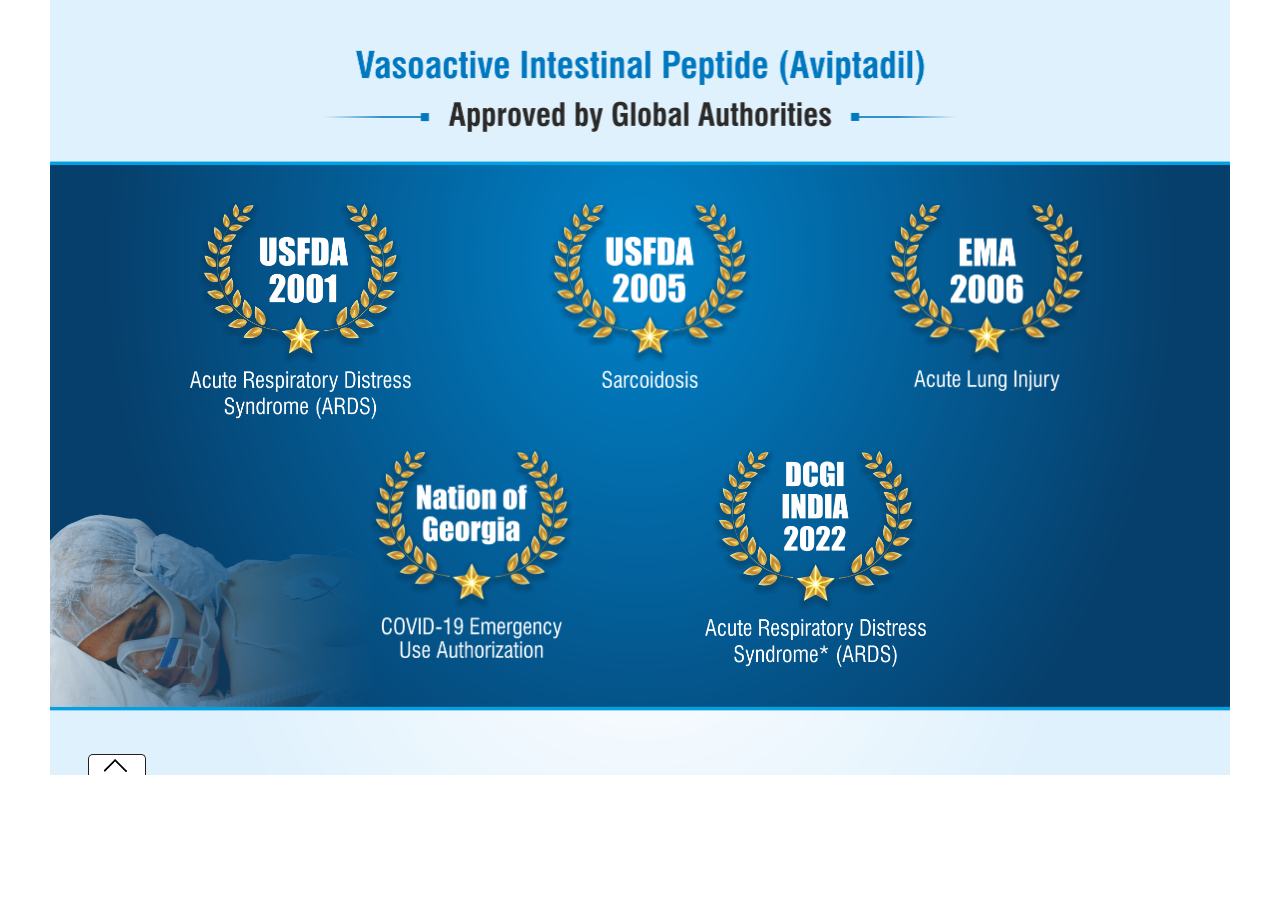
<file: 6/html/index.html>
<!DOCTYPE html>
<html lang="en">
<head>
<meta charset="UTF-8"/>
<meta http-equiv="cache-control" content="max-age=200"/>
<meta name="viewport" content="width=device-width, initial-scale=1.0, maximum-scale=5.0, minimum-scale=1.0">
<meta http-equiv="X-UA-Compatible" content="chrome=1">
<title>Soventus</title>
<link rel="stylesheet" type="text/css" href="animate.css" media="screen"/>
<link rel="stylesheet" type="text/css" href="global.css" media="screen"/>

<script src="jquery.min.js" type="text/javascript" language="javascript"></script>
<script src="jquery.mobile.custom.min.js" type="text/javascript" language="javascript"></script>
<script src="jquery.touchSwipe.min.js" type="text/javascript" language="javascript"></script>
</head>

<body>
<div id="wrapper" rel="1">
  <div class="slide_arrow">
    <div class="left_arrow" ><img src="left_arrow.png" alt="previous icon" width="27" height="27" ></div>
    <div class="right_arrow" ><img src="right_arrow.png" alt="next icon" width="27" height="27"></div>
  </div>
  <div id="main_content"></div>
  <div class="reference active">
    <div class="box">
      <div class="slide_jumper">
		  <div class="slides"><img src="thumbs/01.png" alt=""></div>        
		  <div class="slides"><img src="thumbs/02.png" alt=""></div>        
		  <div class="slides"><img src="thumbs/03.png" alt=""></div>        
      </div>
    </div>
    <div class="box_btn"></div>
	<div id="myconsole"></div>
	<div id="click_through"></div>
  </div>
</div>

<script src="global.js" type="text/javascript" language="javascript"></script> 
<script>
$(document).ready(function(){
  // jQuery(".next").bind(event, function(){
  //     document.location = 'VoltarenVAsb/VoltarenVAsb.html';
  //     });
var selectedContentPath = 'slide1/';
//  document.getElementById("main_content").innerHTML='<object type="text/html" width="1080px" height="810px" data="'+selectedContentPath+"Dlight1.htm"+'"></object>';

$("#main_content").html('<link rel="stylesheet" type="text/css" href="slide1/slide1.css" media="screen"/><div class="s1"><img src="slide1/s1.png" width="1180" height="775" alt=""/></div><div class="s2"><img src="slide1/s2.png"/></div><div class="s3"><img src="slide1/s3.png"/></div><div class="s4"><img src="slide1/s4.png"/></div><div class="s5"><img src="slide1/s5.png"/></div><div class="s6"><img src="slide1/s6.png"/></div>');

});
</script> 

</body>
</html>
</file>
<file: 6/html/global.css>
* {
	margin: 0px;
	padding: 0px;
}
.s1 img{height:775px !important;}
body {
	background-color: #fff;
	font-family: 'DINOT', 'Helvetica Neue', sans-serif;
}
#container {
	position: absolute;
	width: 1180px;
	height: 775px;
	background-color: #232E3D;
	font-family: 'DINOT', 'Helvetica Neue', sans-serif;
	overflow: hidden;
}
.bg {
	position: absolute;
	background-position: center top;
	border: 1px solid #ddd;
}
h1, p {
	margin: 0;
	padding: 0;
}
h1 {
	font-family: 'DINOT Medium', 'Helvetica Neue', sans-serif;
	font-size: 19px;
	line-height: 22px;
}
p {
	font-family: 'DINOT Light', 'Helvetica Neue', sans-serif;
	font-size: 15px;
	line-height: 17px;
}
li {
	font-family: 'DINOT', 'Helvetica Neue', sans-serif;
}
sup {
	font-size: 0.5em;
	vertical-align: top;
	position: relative;
	top: 0.8em;
}
strong {
	font-weight: bold;
}
i, em {
	font-style: italic;
}

.clearfix:after {
	content: ".";
	display: block;
	clear: both;
	visibility: hidden;
	line-height: 0;
	height: 0;
}
.clearfix {
	display: inline-block;
}
html[xmlns] .clearfix {
	display: block;
}
* html .clearfix {
	height: 1%;
}
#wrapper {
	width: 100%;
	max-width: 1180px;
	height: 100%;
	min-height: 775px;
	margin: 0 auto;
	background-size: 100% auto;
	position: relative;
	overflow: hidden;
}
#wrapper .left_arrow, #wrapper .right_arrow {
	opacity: 0;
}
#wrapper:hover .left_arrow, #wrapper:hover .right_arrow {
	opacity: 1;
}
.bottomline {
	bottom: 40px;
	left: 120px;
	position: absolute;
}
#wrapper[rel~="2"] {
	width: 100%;
	max-width: 1180px;
	height: 100%;
	min-height: 775px;
	margin: 0 auto;
	background-size: 100% auto;
	position: relative;
	overflow: hidden;
}
.menu {
	position: absolute;
	left: 17px;
	top: 17px;
	display: none;
	visibility: visible;
}
.slide_arrow {
	position: relative;
	top: 330px;
	opacity: .8;
	display: block;
	z-index: 999;
	visibility: visible;
}
.left_arrow {
	display: flex;
    justify-content: center;
	position: absolute;
	left: 45px;
	cursor: pointer;
	z-index: 999;
	top: 3px;
	width: 27px;
	height: 27px;
	visibility: visible;
}
.right_arrow {
	display: flex;
    justify-content: center;
	position: absolute;
	right: 45px;
	cursor: pointer;
	z-index: 999;
	top: 3px;
	width: 27px;
	height: 27px;
	visibility: visible;
}
.reference {
	-webkit-transition-duration: 200ms;
	-webkit-transition-timing-function: ease-in;
	-webkit-transition-property: bottom;
}
.reference .box {
	position: absolute;
	width: 1180px;
	margin: 0 auto;
	padding: 0px 0px 0px;
	border: 1px solid #ccc;	
	-webkit-box-sizing: border-box;
	-moz-box-sizing: border-box;
	box-sizing: border-box;
	background: -moz-linear-gradient(top, rgba(252,255,244,0.9) 0%, rgba(251,254,244,0.9) 1%, rgba(234,234,234,0.9) 34%, rgba(196,196,196,0.9) 100%);
	background: -webkit-linear-gradient(top, rgba(252,255,244,0.9) 0%,rgba(251,254,244,0.9) 1%,rgba(234,234,234,0.9) 34%,rgba(196,196,196,0.9) 100%);
	background: linear-gradient(to bottom, rgba(252,255,244,0.9) 0%,rgba(251,254,244,0.9) 1%,rgba(234,234,234,0.9) 34%,rgba(196,196,196,0.9) 100%);
	filter: progid:DXImageTransform.Microsoft.gradient( startColorstr='#e6fcfff4', endColorstr='#e6c4c4c4',GradientType=0 );
	bottom: -25%;
	left: 0;
	overflow-x: auto;
	overflow-y: hidden;
	white-space: nowrap;
	-webkit-transition: bottom 5s, -webkit-transform 2s;
	transition: bottom 1s, -webkit-transform 2s;
	visibility: visible;
	z-index: 999;
}
.slide_jumper {
	height: 135px;
    overflow-x: auto;
    overflow-y: hidden;
    white-space: nowrap;
    padding: 10px 10px 10px 10px;
    box-shadow: inset 0px 0px 18px rgba(0, 0, 0, 0.35);
}
.slides {
	margin: 0 5px;
	display: inline-block;
	white-space: nowrap;
	width: 205px;
	vertical-align: top;
	padding: 4px;
	background-color: rgba(0, 163, 228, 0.4);
	box-sizing: border-box;
	-moz-box-sizing: border-box;
	-webkit-box-sizing: border-box;cursor:pointer;
}
.slides:first-child {
	margin-left: 5px;
}
.slides:last-child {
	margin-right: 0;
}
.slides.active {
	background-color: #0674bc;
}
.box_btn {
	background-color: #FFFFFF;
	background-image: url(open.png);
	background-position: 1px -1px;
	background-repeat: no-repeat;
	position: absolute;
	bottom: 0px;
	left: 38px;
	display: block;
	width: 56px;
	height: 20px;
	border-radius: 5px 5px 0 0;
	border: 1px solid #231F20;
	border-bottom: none;
	cursor:pointer;
	-webkit-transition: bottom 1s, -webkit-transform 2s;
	transition: bottom 1s, -webkit-transform 2s;
	visibility: visible;
	z-index: 999;
}
.reference.active {
	bottom: 0%;
}
.reference.active .box {
	bottom: 0;
}
.reference .box > .slide_jumper > .slides > img {
	width: 100%;
	display: block;
}
.active > .box_btn {
	background-image: url(close.png);
	bottom: 157px;
}
#myconsole {
	display: none;
	position: fixed;
	top: 0;
	left: 0;
	width: 25%;
	height: 150px;
	overflow: auto;
	border: 1px solid red;
	background-color: rgba(0,0,0,0.5);
	color: #ffffff;
}
</file>
<file: 6/html/slide1/slide1.css>
*{
	margin: 0px;
	padding: 0px;
}

[class^="s"] img {
	width: 100%;
}

[class^="hit"] img {
	width: 100%;
}

.s1, .s1 img {
	position: absolute;
	left: 0px;
	top: 0px;
	width: 1180px;
	height: 775px;
	z-index: 1;
}

.s2 {
	position: absolute;
  left: 140px;
  top: 202px;
  width: 221px;
  height: 216px;
	animation: zoomIn 1s;
	animation-delay: 0.2s;
	animation-fill-mode: both;
	z-index: 2;
}

.s3 {
	position: absolute;
  left: 498px;
  top: 202px;
  width: 204px;
  height: 186px;
	animation: zoomIn 1s;
	animation-delay: 0.3s;
	animation-fill-mode: both;
	z-index: 5;
}

.s4 {
	position: absolute;
  left: 835px;
  top: 202px;
  width: 204px;
  height: 190px;
	animation: zoomIn 1s;
	animation-delay: 0.4s;
	animation-fill-mode: both;
	z-index: 10;
}

.s5 {
	position: absolute;
  left: 320px;
  top: 449px;
  width: 204px;
  height: 210px;
	animation: zoomIn 1s;
	animation-delay: 0.7s;
	animation-fill-mode: both;
	z-index: 5;
}

.s6 {
	position: absolute;
  left: 655px;
  top: 449px;
  width: 221px;
  height: 217px;
	animation: zoomIn 1s;
	animation-delay: 0.8s;
	animation-fill-mode: both;
	z-index: 5;
}

@keyframes flashLongOff {
  0% {
    opacity: 0;
  }
  
  10%, 40%, 60%, 90% {
    opacity: 1;
  }

  100% {
    opacity: 0;
  }
}

@keyframes stampIn {
	0%	{
		transform-origin: 50% 50%;
		transform: scale(3);
		opacity: 0;
	}
	100%	{
		transform: scale(1);
		opacity: 1;
	}
}

.hit_1, .hit_2, .hit_3, .hit_4, .hit_5, .hit_6, .hit_7  {
  position: absolute;
  width: 1180px;
  height: 775px;
  display: none;
  z-index: 15;
}

.hit_pop1 {
	position: absolute;
  left: 1048px;
  top: 660px;
  width: 132px;
  height: 115px;
	z-index: 10;
}

.hit_pop2 {
	position: absolute;
  left: 906px;
  top: 660px;
  width: 142px;
  height: 115px;
	z-index: 10;
}

.hit_pop3 {
	position: absolute;
  left: 764px;
  top: 660px;
  width: 142px;
  height: 115px;
	z-index: 10;
}

.hit_pop4 {
	position: absolute;
  left: 513px;
  top: 503px;
  width: 140px;
  height: 186px;
	z-index: 10;
}

.hit_pop5 {
	position: absolute;
  left: 659px;
  top: 435px;
  width: 140px;
  height: 186px;
	z-index: 10;
}

.hit_pop6 {
	position: absolute;
  left: 805px;
  top: 586px;
  width: 140px;
  height: 105px;
	z-index: 10;
}

.hit_pop7 {
	position: absolute;
  left: 805px;
  top: 479px;
  width: 140px;
  height: 105px;
	z-index: 10;
}

.hit_close1 {
	position: absolute;
	width: 1180px;
	height: 775px;
	display: none;
	z-index: 20;
}
</file>
